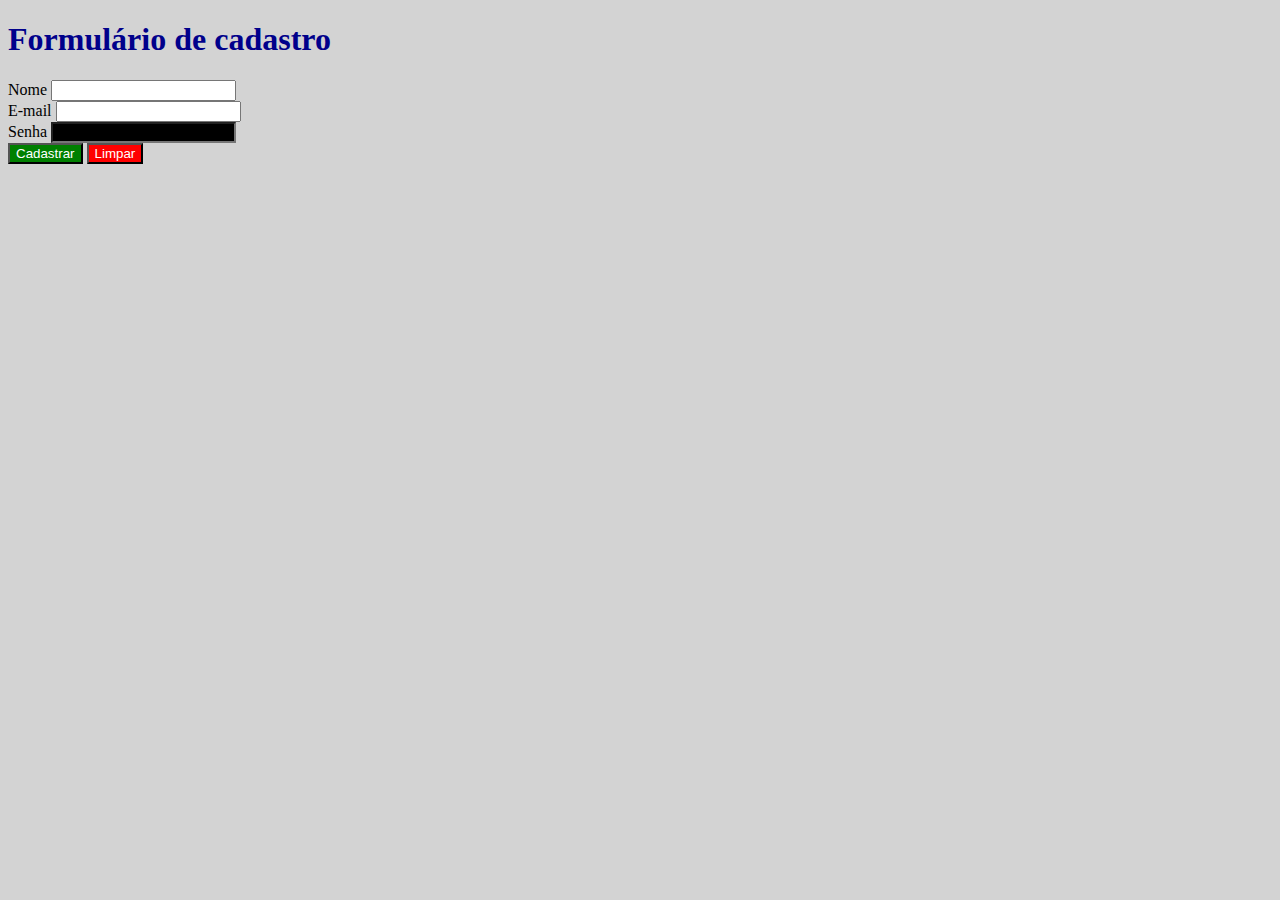
<file: exercicio.html>
<!DOCTYPE html>
<html lang="pt-br">
<head>
    <meta charset="UTF-8">
    <meta name="viewport" content="width=device-width, initial-scale=1.0">
    <title>Exercício HTML - Formulário</title>
    <link rel="stylesheet" href="style.css">
    <style>
            button{
                background-color: green;
                color: white;
            }
    </style>
</head>
<body>
    <h1 style="color: darkblue">Formulário de cadastro</h1>
    <form action="">
        <div>
            <label for="name">Nome</label>
            <input type="text" id="name">
        </div>
        <div>
            <label for="email">E-mail</label>
            <input type="email" id="email">
        </div>
        <div>
            <label for="password">Senha</label>
            <input type="password" id="password">
        </div>
        <div>
            <button type="submit">
                Cadastrar
            </button>
            <button type="reset" class="reset">Limpar</button>
        </div>
    </form>
</body>
</html>
</file>
<file: style.css>
body {
    background-color: lightgray;
}

.reset {
    background-color: red;
}

#password{
    background-color: black;
    color: white;
}
</file>
